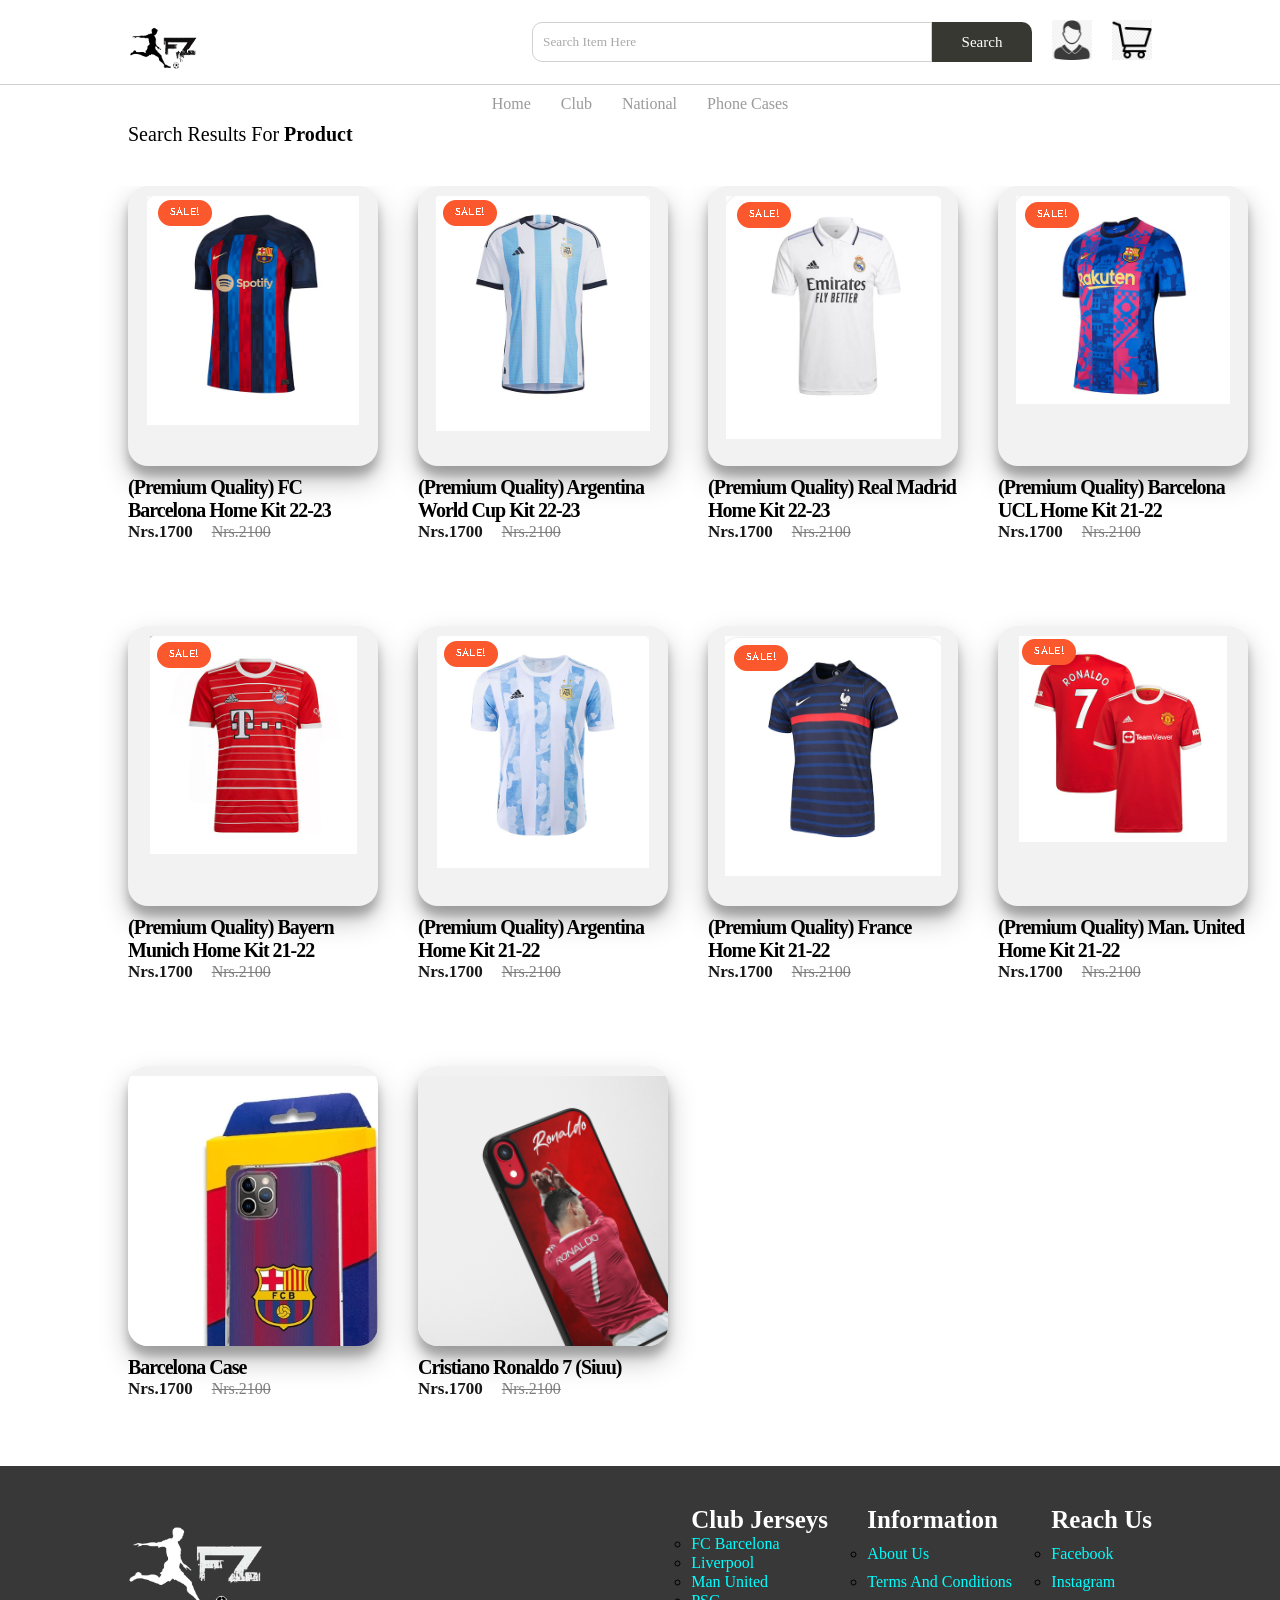
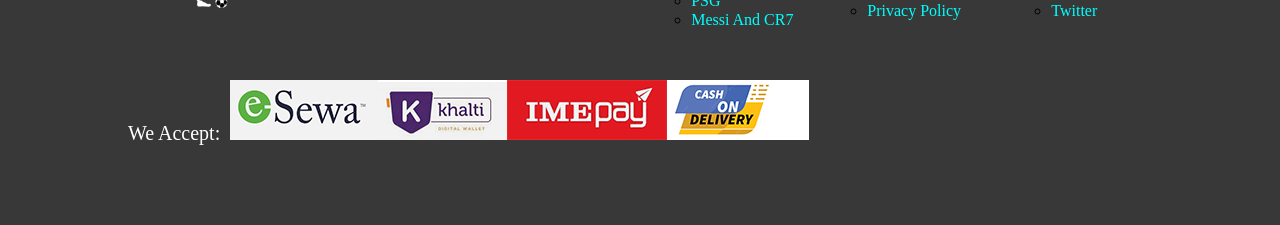
<file: search.html>
<!DOCTYPE html>
<html lang="en">
<head>
    <meta charset="UTF-8">
    <meta http-equiv="X-UA-Compatible" content="IE=edge">
    <meta name="viewport" content="width=device-width, initial-scale=1.0">
    <title>Search Results</title>
    <link rel="stylesheet" href="css/style.css">
    <link rel="stylesheet" href="css/search.css">
    <link rel="stylesheet" href="css/footer.css">

</head>
<body>
    <nav class="navbar"></nav>
    <section class="search-result">
        <h2 class="heading">Search Results For <span>product</span></h2>
        <div class="product-container">
            <div class="product-card">
                <div class="product-image">
                    <img src="images/S23/BarcaH.png" class="product-thumb">
                    <button class="card-btn">Add To Wishlist</button>
                </div>
                <div class="product-info">
                    <h2 class="product-brand">(Premium Quality) FC Barcelona Home Kit 22-23</h2>
                    <span class="price">Nrs.1700</span>  <span class="actual-price">Nrs.2100</span>
                </div>
            </div>
            <div class="product-card">
                <div class="product-image">
                    <img src="images/National/ArgentinaH23.PNG" class="product-thumb">
                    <button class="card-btn">Add To Wishlist</button>
                </div>
                <div class="product-info">
                    <h2 class="product-brand">(Premium Quality) Argentina World Cup Kit 22-23</h2>
                    <span class="price">Nrs.1700</span>  <span class="actual-price">Nrs.2100</span>
                </div>
            </div>
            <div class="product-card">
                <div class="product-image">
                    <img src="images/S23/RMadridH.png" class="product-thumb">
                    <button class="card-btn">Add To Wishlist</button>
                </div>
                <div class="product-info">
                    <h2 class="product-brand">(Premium Quality) Real Madrid Home Kit 22-23</h2>
                    <span class="price">Nrs.1700</span>  <span class="actual-price">Nrs.2100</span>
                </div>
            </div>
            <div class="product-card">
                <div class="product-image">
                    <img src="images/Club/BarcelonaUCLH.png" class="product-thumb">
                    <button class="card-btn">Add To Wishlist</button>
                </div>
                <div class="product-info">
                    <h2 class="product-brand">(Premium Quality) Barcelona UCL Home Kit 21-22</h2>
                    <span class="price">Nrs.1700</span>  <span class="actual-price">Nrs.2100</span>
                </div>
            </div>
            <div class="product-card">
                <div class="product-image">
                    <img src="images/S23/BayernH.png" class="product-thumb">
                    <button class="card-btn">Add To Wishlist</button>
                </div>
                <div class="product-info">
                    <h2 class="product-brand">(Premium Quality) Bayern Munich Home Kit 21-22</h2>
                    <span class="price">Nrs.1700</span>  <span class="actual-price">Nrs.2100</span>
                </div>
            </div>
            <div class="product-card">
                <div class="product-image">
                    <img src="images/National/ArgentinaH.png" class="product-thumb">
                    <button class="card-btn">Add To Wishlist</button>
                </div>
                <div class="product-info">
                    <h2 class="product-brand">(Premium Quality) Argentina Home Kit 21-22</h2>
                    <span class="price">Nrs.1700</span>  <span class="actual-price">Nrs.2100</span>
                </div>
            </div>
            <div class="product-card">
                <div class="product-image">
                    <img src="images/National/FranceH.png" class="product-thumb">
                    <button class="card-btn">Add To Wishlist</button>
                </div>
                <div class="product-info">
                    <h2 class="product-brand">(Premium Quality) France Home Kit 21-22</h2>
                    <span class="price">Nrs.1700</span>  <span class="actual-price">Nrs.2100</span>
                </div>
            </div>
            <div class="product-card">
                <div class="product-image">
                    <img src="images/Club/UnitedH.png" class="product-thumb">
                    <button class="card-btn">Add To Wishlist</button>
                </div>
                <div class="product-info">
                    <h2 class="product-brand">(Premium Quality) Man. United Home Kit 21-22</h2>
                    <span class="price">Nrs.1700</span>  <span class="actual-price">Nrs.2100</span>
                </div>
            </div>
            <div class="product-card">
                <div class="product-image">
                    <img src="images/Cases/Barca.PNG" class="product-thumb">
                    <button class="card-btn">Add To Wishlist</button>
                </div>
                <div class="product-info">
                    <h2 class="product-brand">Barcelona Case</h2>
                    <span class="price">Nrs.1700</span>  <span class="actual-price">Nrs.2100</span>
                </div>
            </div>
            <div class="product-card">
                <div class="product-image">
                    <img src="images/Cases/CR7.PNG" class="product-thumb">
                    <button class="card-btn">Add To Wishlist</button>
                </div>
                <div class="product-info">
                    <h2 class="product-brand">Cristiano Ronaldo 7 (Siuu)</h2>
                    <span class="price">Nrs.1700</span>  <span class="actual-price">Nrs.2100</span>
                </div>
            </div>
        </div>
    </section>
    <footer></footer>
    <script src="js/nav.js"></script>
    <script src="js/footer.js"></script>
</body>
</html>
</file>
<file: css/style.css>
*{
    margin: 0;
    padding: 0;
    box-sizing: border-box;
    font-family: 'Times New Roman', Times, sans-serif;

}
.navbar{
    position: sticky;
    top: 0;
    left: 0;
    width: 100%;
    background: white;
    z-index: 9;
}
.nav{
    padding: 10px 10vw;
    display: flex;
    justify-content: space-between;
}
.brand-logo{
    height: 60px;
}
.nav-items{
    display: flex;
    align-items: center;
}
.search{
    width: 500px;
    display: flex;
}
.search-box{
    width: 80%;
    height:40px;
    padding: 10px;
    border-top-left-radius: 10px;
    border-bottom-left-radius: 10px;
    border: 1px solid #d1d1d1;
    text-transform: capitalize;
    background: none;
    color: black;
    outline: none;
}
.search-btn{
    width: 20%;
    height: 40px;
    padding: 10px 20px;
    border: none;
    outline: none;
    cursor: pointer;
    background: #383833;
    color: white;
    text-transform: capitalize;
    font-size: 15px;
    border-top-right-radius: 10px;
    border-bottom-right-radius: 0px;
}
.search-box::placeholder{
    color:#a9a9a9;
}
.nav-items a{
    margin-left: 20px;
}
.nav-items a img{
    width: 40px;

}
.nav-items a img:hover{
    transform: translate(0px, -4px);
}
.links-container{
    width: 100%;
    display: flex;
    padding: 10px 10px;
    justify-content: center;
    list-style: none;
    border-top: 1px solid #d1d1d1;
}
.link{
    text-transform: capitalize;
    padding: 0 10px;
    margin: 0 5px;
    text-decoration: none;
    color: #383838;
    opacity: 0.5;
    transition: .5s;
}
.link:hover{
    opacity: 1.5;
    font-weight: bold;
}
.headlabel{
    opacity: 0.5;
}
.hero-section{
    width: 100%;
    height: calc(100vh - 120px);
    background-size: cover;
    display: flex;
    justify-content: center;
    align-items: center;
    background-image:linear-gradient(rgba(0,0,0,0.4),#3551b5), url(images/Campnou2.png);
}
.hero-section .logo{
    height: 150px;
    display: block;
    margin: auto;
}
.hero-section .sub-heading{
    margin-top: 10px;
    text-align: center;
    text-transform: capitalize;
    font-size: 35px;
    font-weight: 300;
    color: white;
}
.product{
    position: relative;
    overflow: hidden;
    padding: 20px 0;
}
.product-category{
    padding: 0 10vw;
    font-size: 30px;
    font-weight: 500;
    margin-bottom: 40px;
}
.product-container{
    padding: 0 10vw;
    display: flex;
    overflow-x: auto;
    scroll-behavior: smooth;
}
.product-container::-webkit-scrollbar{
    display: none;
}
.product-card{
    flex: 0 0 auto;
    width: 250px;
    height:400px;
    margin-right: 40px;
}
.product-image{
    position: relative;
    overflow: hidden;
    background: #f2f2f2;
    border-radius: 20px;
    padding-top: 10px;
    box-shadow: 0 14px 28px rgba(0,0,0,0.25),
    0 10px 10px rgba(0,0,0,0.22);
    transition: .4s;
    text-align: center;
    height: 280px;
}
.card-btn{
    position: absolute;
    bottom: 10px;
    left: 50%;
    transform: translate(-50%);
    padding: 10px;
    width: 90%;
    text-transform: capitalize;
    border: none;
    outline: none;
    background: 0 14px 28px rgba(0,0,0,0.25),
    0 10px 10px rgba(0,0,0,0.22);
    border-radius: 5px;
    transition: 0.5s;
    cursor: pointer;
    opacity: 0;
}
.product-image:hover{
    box-shadow: 0 3px 6px rgba(0,0,0,0.16),
    0 3px 6px rgba(0, 0, 0, 0.23);
    transform: translate(0px, -8px);
  }
  .product-card:hover .card-btn{
    opacity: 1;
  }
  .card-btn:hover{
    background: green;
  }
.product-info{
    padding-top: 10px;
    width: 100%;
    height: 100px;
}
.product-brand{
    text-transform:capitalize;
    letter-spacing: -1px;
    font-size: 20px;
}
.price{
    font-weight: 900;
    font-size: 17px;
    opacity: 0.9;
}
.actual-price{
    margin-left: 15px;
    opacity: 0.5;
    text-decoration: line-through;
}
.pre-btn ,.next-btn{
    border: none;
    width: 10vw;
    height: 100%;
    position: absolute;
    top: 0;
    display: flex;
    justify-content: center;
    align-items: center;
    background: linear-gradient(90deg , rgba(255,255,255,0)0% , #fff 100%);
    cursor: pointer;
    z-index: 8;
}
.pre-btn{
    left: 0;
    transform: rotate(180deg);
}
.next-btn{
    right:0;
}
.pre-btn img,.next-btn img{
    opacity: 0.4;
}
.pre-btn:hover img,.next-btn:hover img{
    opacity: 1; 
}
/* collections */
.collection-container{
    width: 100%;
    display: grid;
    grid-template-columns: repeat(2, 1fr);
    grid-gap: 10px;
}
.collection{
    position: relative;
}
.collection img{
    width: 100%;
    height: 100%;
    object-fit: cover;
}
.collection p{
    position: absolute;
    top: 75%;
    left: 40%;
    transform: translateX(-50%, -50%);
    text-align: center;
    color: aqua;
    font-size: 35px;
    text-transform: capitalize;
    font-weight: bolder;
    
}
.collection:nth-child(3){
    grid-column: span 2;
    margin-bottom: 10px;

}
</file>
<file: css/search.css>
.search-results{
    width: 100%;
    padding: 60px 0;
}
.heading{
    font-size: 20px;
    text-transform: capitalize;
    font-weight: 400;
    margin-bottom: 40px;
    padding: 0 10vw;

}
.heading span{
    font-weight: 700;
}
.product-container{
    display: grid;
    grid-template-columns: repeat(4, 1fr);
    height: auto;
    grid-row-gap: 40px;
}
</file>
<file: css/footer.css>
footer{
    position: relative;
    padding: 40px 10vw;
    width: 100%;
    padding-bottom: 80px;
    background: #383838;
}
.footer-content{
    display: flex;
    width: 100%;
    justify-content: space-between;
}
.footer-content .logo{
    height: 120px;
}
.footer-ul-container{
    width: 45%;
    display: flex;
    justify-content: space-between;

}
.category{
    display: grid;
    list-style:circle;
}
.category-title{
    color: white;
    font-size: 25px;
}
.category .footer-link{
    text-decoration: none;
    color: aqua;
}
.footer-link:hover{
    color: white;
}
.info-footer{
    display: grid;
    list-style:circle;
}
.info-footer .footer-link{
    text-decoration: none;
    color: aqua;
}
.pay-methods{
    margin-top: 50px;
}
.pay-methods .pay-title{
   margin-right: 10px;
   color: white;
   font-size: 20px;
}
</file>
